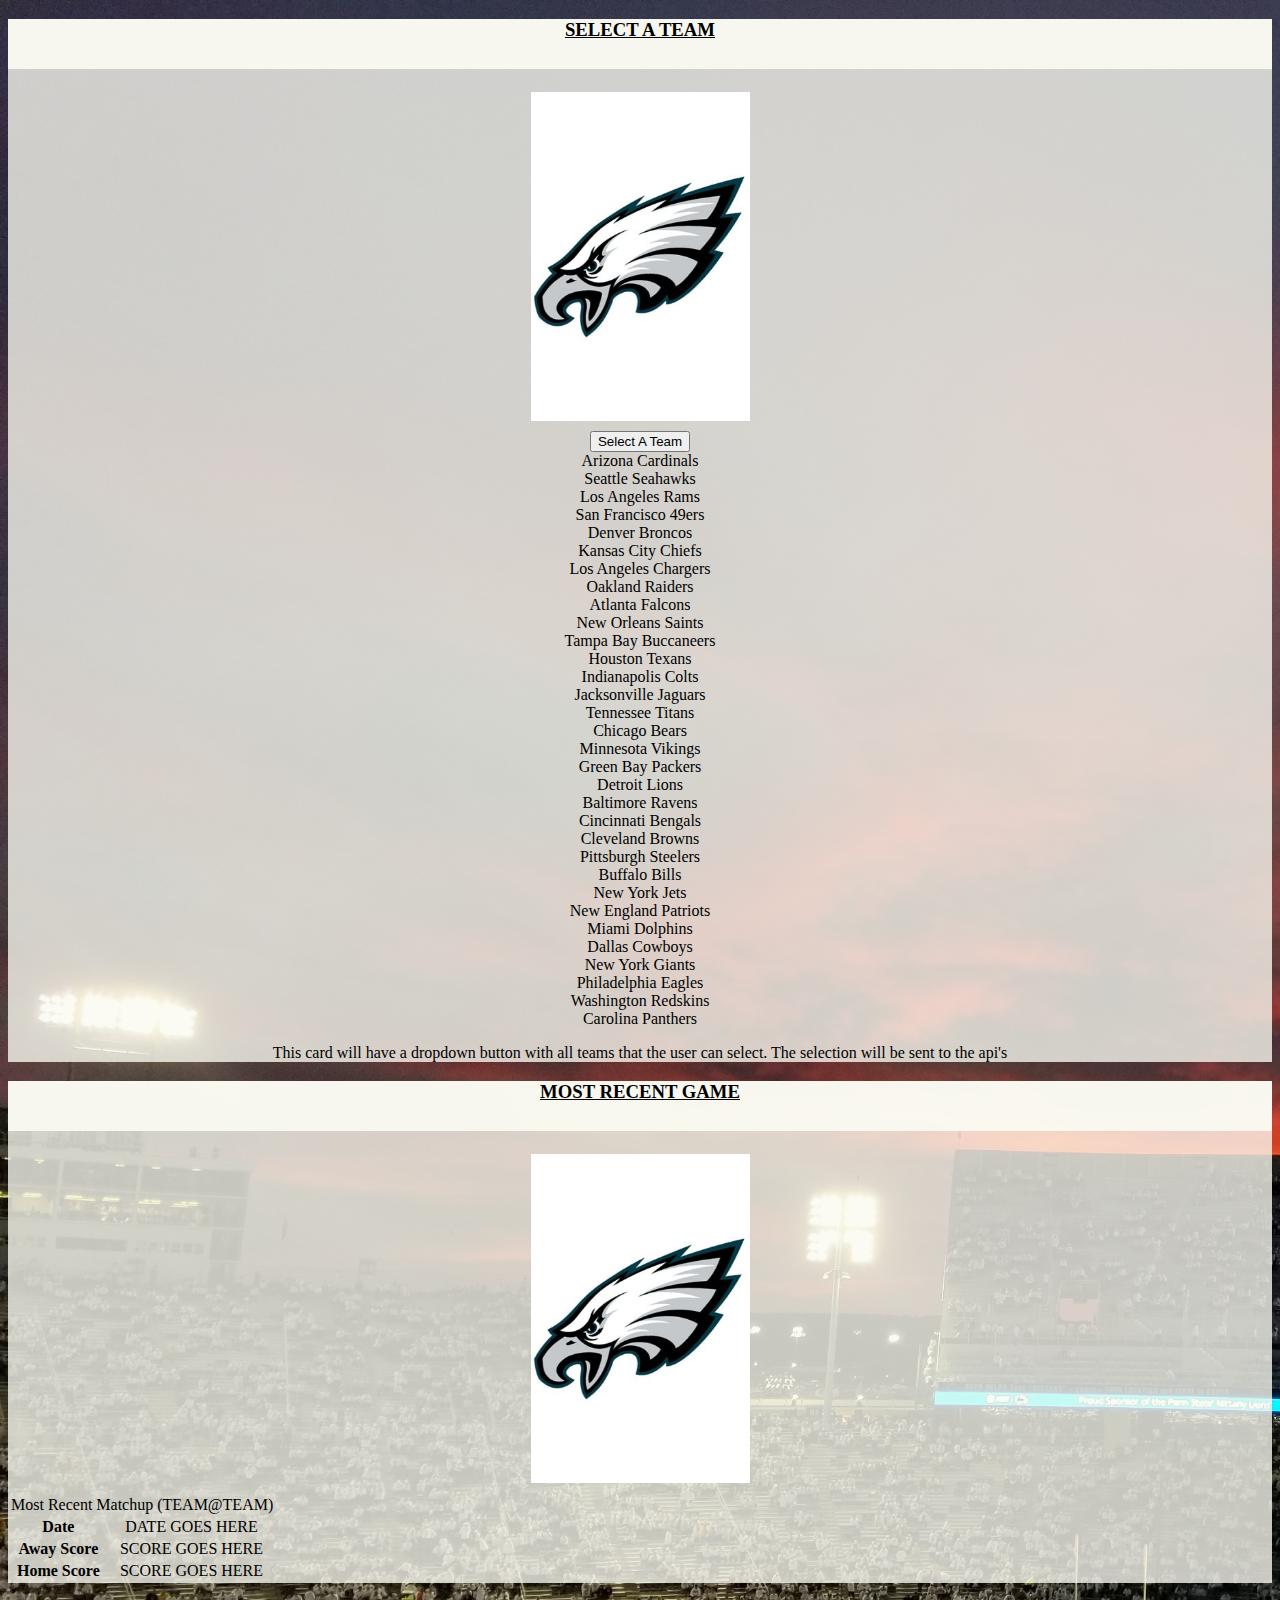
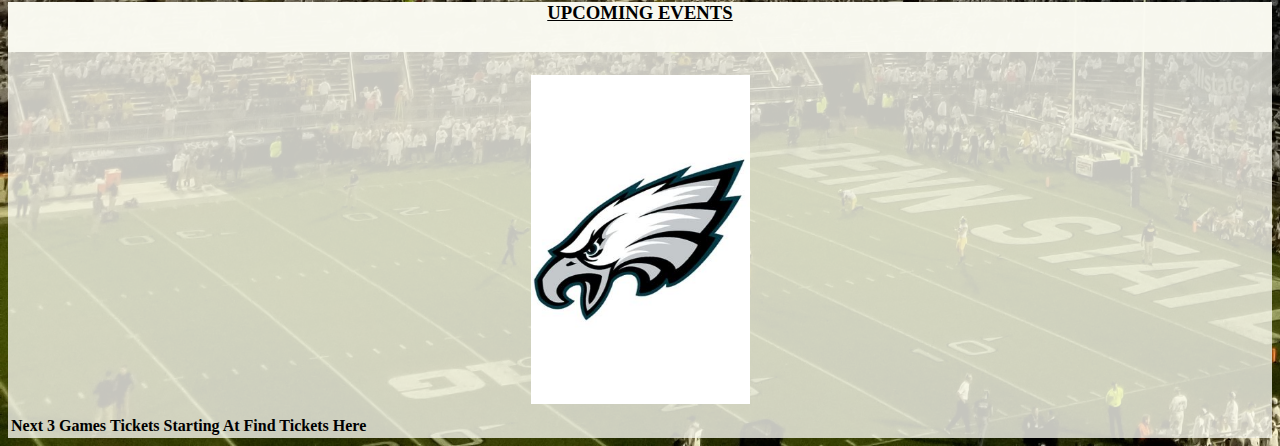
<file: index.html>
<!DOCTYPE html>
<html lang="en">
<head>
    <meta charset="UTF-8">
    <meta name="viewport" content="width=device-width, initial-scale=1.0">
    <meta http-equiv="X-UA-Compatible" content="ie=edge">
    <!-- Link to external CSS file-->
    <link rel="stylesheet" href="https://stackpath.bootstrapcdn.com/bootstrap/4.1.3/css/bootstrap.min.css" integrity="sha384-MCw98/SFnGE8fJT3GXwEOngsV7Zt27NXFoaoApmYm81iuXoPkFOJwJ8ERdknLPMO" crossorigin="anonymous">
    <link rel="stylesheet" href="./assets/style.css">
    <!-- Link to external JavaScript file -->
    <script src="https://code.jquery.com/jquery-3.3.1.slim.min.js" integrity="sha384-q8i/X+965DzO0rT7abK41JStQIAqVgRVzpbzo5smXKp4YfRvH+8abtTE1Pi6jizo" crossorigin="anonymous"></script>
    <script src="https://cdnjs.cloudflare.com/ajax/libs/popper.js/1.14.3/umd/popper.min.js" integrity="sha384-ZMP7rVo3mIykV+2+9J3UJ46jBk0WLaUAdn689aCwoqbBJiSnjAK/l8WvCWPIPm49" crossorigin="anonymous"></script>
    <script src="https://cdnjs.cloudflare.com/ajax/libs/jquery/3.2.1/jquery.min.js"></script>
    <script src="https://stackpath.bootstrapcdn.com/bootstrap/4.1.3/js/bootstrap.min.js" integrity="sha384-ChfqqxuZUCnJSK3+MXmPNIyE6ZbWh2IMqE241rYiqJxyMiZ6OW/JmZQ5stwEULTy" crossorigin="anonymous"></script>
    <script src="./assets/seatgeek.js"></script>
    <title>ZINK</title>
</head>
<body>
    
    <!--MAIN CONTAINER FOR ALL THREE CARDS-->
    <div class="container">
        <div class="card-deck">
            <div class="row">
                <div class="col-lg-4">
                    <!--CARD ONE - TEAM SELECTOR-->
                    <div id="card-one" class="card">
                            <h3 class="card-header">SELECT A TEAM</h5>
                        <!--IMAGE ON TOP OF CARD CARD ONE = TEAM LOGO-->
                        <img class="card-img-top" src="assets/images/backgrounds/team_images/eagles.jpg" alt="Card image cap">
                        <div class="card-body">
                            
                            <div class="dropdown">
                                <button class="btn btn-secondary dropdown-toggle" type="button" id="dropdownMenuButton"
                                    data-toggle="dropdown" aria-haspopup="true" aria-expanded="false">
                                    Select A Team
                                </button>
                                <div class="dropdown-menu" aria-labelledby="dropdownMenuButton">
                                    <!--<a class="dropdown-item" href="#"></a>
                                    <a class="dropdown-item" href="#"></a>
                                    <a class="dropdown-item" href="#"></a>-->
                                </div>
                            </div>
                            <!--<h5 class="card-title">TEAM SELECT CARD</h5>-->
                            <p class="card-text">This card will have a dropdown button with all teams that the user can select. The selection will be sent to the api's</p>
                        </div>
                        <!--<div class="card-footer">
                            <small class="text-muted">card footer if we need one</small>
                        </div>-->
                    </div>
                </div>
                <div class="col-lg-4">
                    <!--CARD TWO - LAST GAME STATS-->
                    <div id="card-two" class="card">
                            <h3 class="card-header">MOST RECENT GAME</h3>
                        <!-- IMAGE ON TOP OF CARD TWO - MAYBE IMAGE OF LAST OPPONENT-->
                        <img class="card-img-top" src="assets/images/backgrounds/team_images/eagles.jpg" alt="Card image cap">
                        <div class="card-body">
                            <table class="table table-bordered">
                                <thead>
                                    <tr>
                                        <td colspan="4">Most Recent Matchup (TEAM@TEAM)</td>
                                        <!--<th scope="col">#</th>
                                            <th scope="col">First</th>
                                            <th scope="col">Last</th>
                                            <th scope="col">Handle</th>-->
                                    </tr>
                                </thead>
                                <tbody>
                                    <tr>
                                        <th scope="row">Date</th>
                                        <td colspan="4">DATE GOES HERE</td>
                                    </tr>
                                    <tr>
                                        <th scope="row">Away Score</th>
                                        <td colspan="3">SCORE GOES HERE</td>
                                    </tr>
                                    <tr>
                                        <th scope="row">Home Score</th>
                                        <td colspan="3">SCORE GOES HERE</td>
                                    </tr>
                                </tbody>
                            </table>
                            <!--<h5 class="card-title">TEAM STAT CARD</h5>-->
                            <div id="stats">
                            </div>
                            <!--<p class="card-text">This card has supporting text below as a natural lead-in to additional
                                content.</p>-->
                        </div>
                        <!--<div class="card-footer">
                            <small class="text-muted">card footer if we need one</small>
                        </div>-->
                    </div>
                </div>
                <div class="col-lg-4">
                    <!--CARD THREE - NEXT GAME TICKETS-->
                    <div id="card-three" class="card">
                            <h3 class="card-header">UPCOMING EVENTS</h5>
                        <!-- IMAGE ON TOP OF CARD THREE - VENUE PULLED FROM GIPHY?-->
                        <img class="card-img-top" src="assets/images/backgrounds/team_images/eagles.jpg" alt="Card image cap">
                        <div class="card-body">
                            <!--<h5 class="card-title">EVENT LISTING CARD</h5>-->
                            <div id="nextEvent">
                            </div>
                            <table class="table">
                                <thead>
                                    <tr>
                                        <th scope="col">Next 3 Games</th>
                                        <th scope="col">Tickets Starting At</th>
                                        <th scope="col">Find Tickets Here</th>
                                    </tr>
                                </thead>
                                <tbody id="event-table">
 
                                </tbody>
                            </table>
                        </div>
                        <!--<div class="card-footer">
                            <small class="text-muted">card footer if we need one</small>
                        </div>-->
                    </div>
                </div>
            </div>
        </div>
    </div>
</body>
</html>
</file>
<file: assets/style.css>
body {
    background-color: aquamarine;
    background-image: url(./images/backgrounds/stadium_images/stadium-night.jpg);
    background-size: cover;
}
/*
.jumbotron {
    background: none;
}
*/
/*.card-deck {
    border: 1px solid black;
}*/

#card-one {
    height: 100%;
}
#card-two {
     height: 100%; 
}
#card-three {
    height: 100%;
}
.card-header {
    height: 50px;
    text-decoration: underline;
    background-color: rgba(250, 250, 241, 0.938);
}
.card {
    /* height: 600px;*/ 
    display: block;
    margin-left: auto;
    margin-right: auto;
    text-align: center;
    /* border: 1px solid red; */
    background-color: rgba(250, 250, 241, 0.788);
}
.card-img-top {
    max-width: 50%;
    max-height: 50%;
    display: block;
    margin-left: auto;
    margin-right: auto;
    /* border: 2px solid green; */
    width: 219px;
    padding-bottom: 10px;
    padding-top: 5px;
    
}
#dropdownMenuButton {
    
}
</file>
